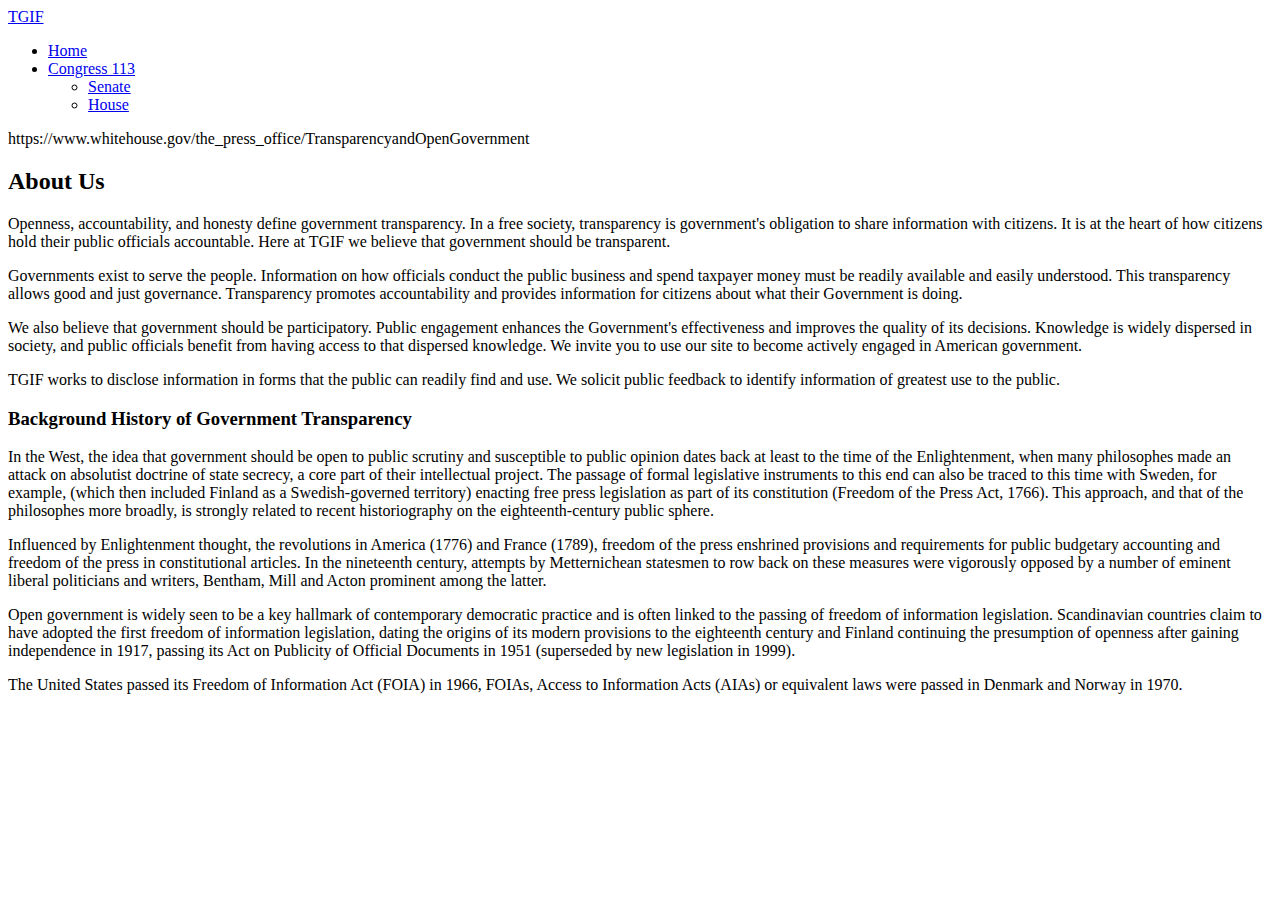
<file: home-starter-page.html>
<!DOCTYPE html>
<html lang="en">
    <head>

    </head>
    
    <body>
         <nav>
          <div>
            <div>
              <a href="#">TGIF</a>
            </div>
            <ul >
              <li><a href="#">Home</a></li>
              <li >
                <a href="#">Congress 113</a>
                <ul >
                  <li><a href="#">Senate</a></li>
                  <li><a href="#">House</a></li>
                </ul>
              </li>
            </ul>
          </div>
        </nav>        
  

        <header>            
            <div>
            	<p>https://www.whitehouse.gov/the_press_office/TransparencyandOpenGovernment</p>

            </div>
        </header>
        <!--Table container-->
        <div>
            <h2>About Us</h2>
            <p>Openness, accountability, and honesty define government transparency. In a free society, transparency is government's obligation to share information with citizens. It is at the heart of how citizens hold their public officials accountable. Here at TGIF we believe that government should be transparent.</p>  
            <p>Governments exist to serve the people. Information on how officials conduct the public business and spend taxpayer money must be readily available and easily understood. This transparency allows good and just governance.  Transparency promotes accountability and provides information for citizens about what their Government is doing.</p>  
            <p>We also believe that government should be participatory. Public engagement enhances the Government's effectiveness and improves the quality of its decisions. Knowledge is widely dispersed in society, and public officials benefit from having access to that dispersed knowledge. We invite you to use our site to become actively engaged in American government.</p>
            <p>TGIF works to disclose information in forms that the public can readily find and use. We solicit public feedback to identify information of greatest use to the public.</p>

            <h3>Background History of Government Transparency</h3>
            <p>In the West, the idea that government should be open to public scrutiny and susceptible to public opinion dates back at least to the time of the Enlightenment, when many philosophes made an attack on absolutist doctrine of state secrecy, a core part of their intellectual project. The passage of formal legislative instruments to this end can also be traced to this time with Sweden, for example, (which then included Finland as a Swedish-governed territory) enacting free press legislation as part of its constitution (Freedom of the Press Act, 1766). This approach, and that of the philosophes more broadly, is strongly related to recent historiography on the eighteenth-century public sphere.

      			<p>Influenced by Enlightenment thought, the revolutions in America (1776) and France (1789), freedom of the press enshrined provisions and requirements for public budgetary accounting and freedom of the press in constitutional articles. In the nineteenth century, attempts by Metternichean statesmen to row back on these measures were vigorously opposed by a number of eminent liberal politicians and writers, Bentham, Mill and Acton prominent among the latter.</p>

      			<p>Open government is widely seen to be a key hallmark of contemporary democratic practice and is often linked to the passing of freedom of information legislation. Scandinavian countries claim to have adopted the first freedom of information legislation, dating the origins of its modern provisions to the eighteenth century and Finland continuing the presumption of openness after gaining independence in 1917, passing its Act on Publicity of Official Documents in 1951 (superseded by new legislation in 1999).</p>

      			<p>The United States passed its Freedom of Information Act (FOIA) in 1966, FOIAs, Access to Information Acts (AIAs) or equivalent laws were passed in Denmark and Norway in 1970.</p>


    	</div>    
</body>
</html>
</file>
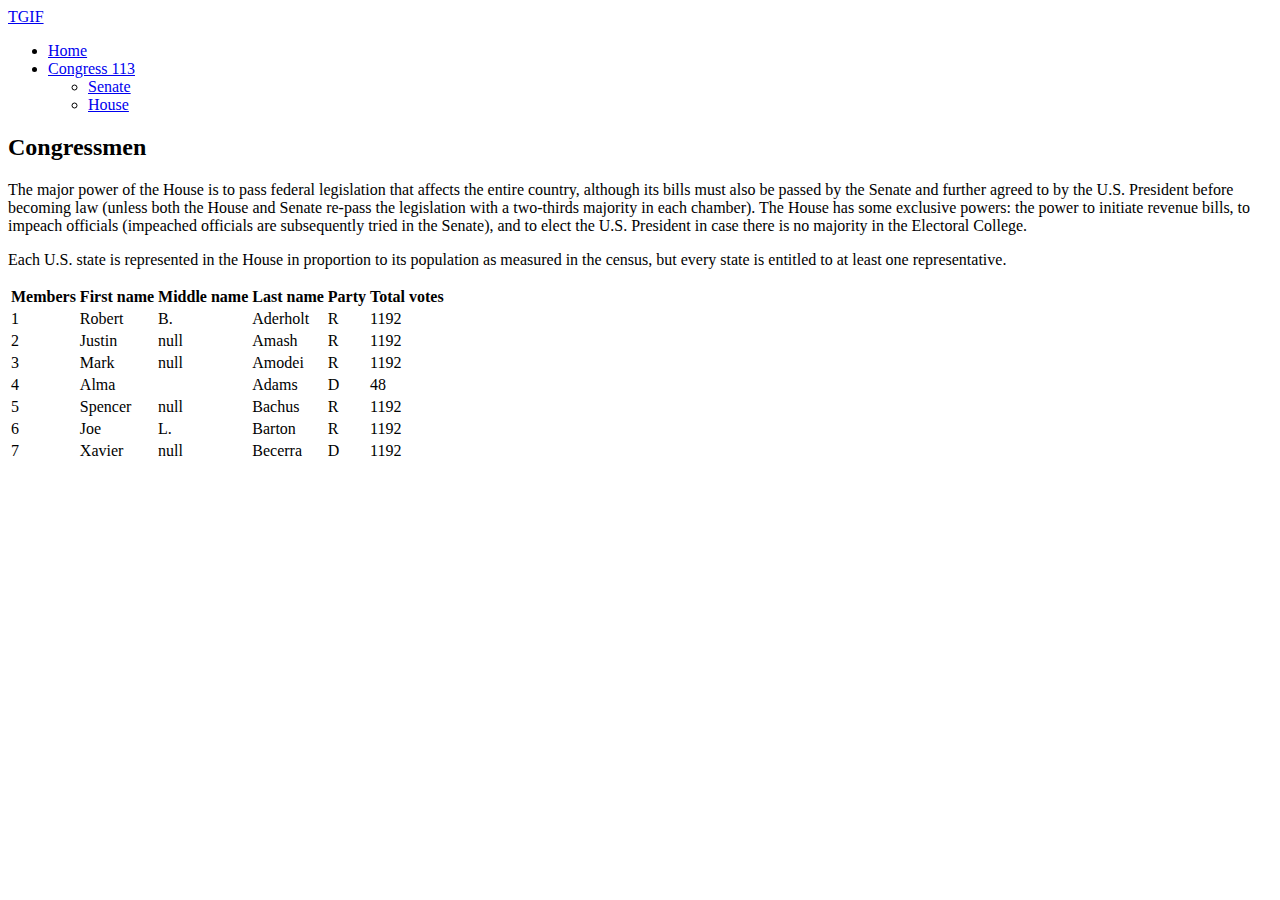
<file: house-starter-page.html>
<!DOCTYPE html>
<html lang="en">
    <head>

    </head>
    
    <body>
         <nav>
          <div>
            <div>
              <a href="#">TGIF</a>
            </div>
            <ul >
              <li><a href="#">Home</a></li>
              <li >
                <a href="#">Congress 113</a>
                <ul >
                  <li><a href="#">Senate</a></li>
                  <li><a href="#">House</a></li>
                </ul>
              </li>
            </ul>
          </div>
        </nav>        
            <!--Table container-->
        <div>     
            <h2>Congressmen</h2>
            <p>The major power of the House is to pass federal legislation that affects the entire country, although its bills must also be passed by the Senate and further agreed to by the U.S. President before becoming law (unless both the House and Senate re-pass the legislation with a two-thirds majority in each chamber). The House has some exclusive powers: the power to initiate revenue bills, to impeach officials (impeached officials are subsequently tried in the Senate), and to elect the U.S. President in case there is no majority in the Electoral College.</p>
            <p>Each U.S. state is represented in the House in proportion to its population as measured in the census, but every state is entitled to at least one representative. </p>
       	    <table>
                <thead>
                    <tr>
                        <th>Members</th>
                        <th>First name</th>
                        <th>Middle name</th>
                        <th>Last name</th>
                        <th>Party</th>
                        <th>Total votes</th>
                    </tr>
                </thead>
                <tbody>
                    <tr>
                        <td>1</td>
                        <td>Robert</td>
                        <td>B.</td>
                        <td>Aderholt</td>
                        <td>R</td>
                        <td>1192</td>
                    </tr>
                    <tr>
                        <td>2</td>
                        <td>Justin</td>
                        <td>null</td>
                        <td>Amash</td>
                        <td>R</td>
                        <td>1192</td>
                    </tr>
                    <tr>
                        <td>3</td>
                        <td>Mark</td>
                        <td>null</td>
                        <td>Amodei</td>
                        <td>R</td>
                        <td>1192</td>
                    </tr>
                    <tr>
                        <td>4</td>
                        <td>Alma</td>
                        <td></td>
                        <td>Adams</td>
                        <td>D</td>
                        <td>48</td>
                    </tr>
                    <tr>
                        <td>5</td>
                        <td>Spencer</td>
                        <td>null</td>
                        <td>Bachus</td>
                        <td>R</td>
                        <td>1192</td>
                    </tr>
                    <tr>
                        <td>6</td>
                        <td>Joe</td>
                        <td>L.</td>
                        <td>Barton</td>
                        <td>R</td>
                        <td>1192</td>
                    </tr>
                    <tr>
                        <td>7</td>
                        <td>Xavier</td>
                        <td>null</td>
                        <td>Becerra</td>
                        <td>D</td>
                        <td>1192</td>
                    </tr>
                </tbody>
            </table>
	    </div>
    </body>
</html>
</file>
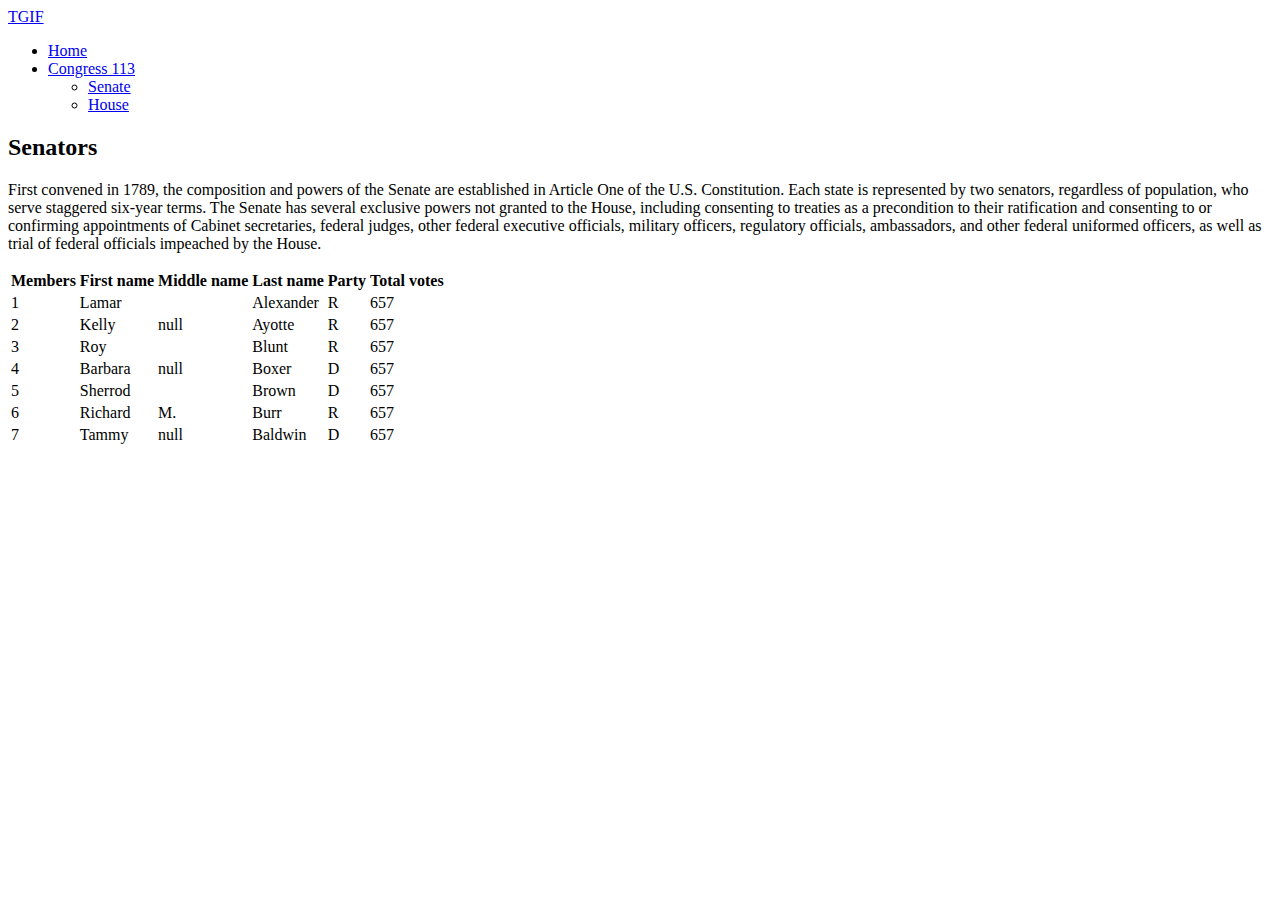
<file: senate-starter-page.html>
<!DOCTYPE html>
<html lang="en">
    <head>

    </head>
    
    <body>
         <nav>
          <div>
            <div>
              <a href="#">TGIF</a>
            </div>
            <ul >
              <li><a href="#">Home</a></li>
              <li >
                <a href="#">Congress 113</a>
                <ul >
                  <li><a href="#">Senate</a></li>
                  <li><a href="#">House</a></li>
                </ul>
              </li>
            </ul>
          </div>
        </nav>        
  

        <header>            
            <div>
            </div>
        </header>
        <!--Table container-->
        <div>
            <h2>Senators</h2>
            <p>First convened in 1789, the composition and powers of the Senate are established in Article One of the U.S. Constitution. Each state is represented by two senators, regardless of population, who serve staggered six-year terms. The Senate has several exclusive powers not granted to the House, including consenting to treaties as a precondition to their ratification and consenting to or confirming appointments of Cabinet secretaries, federal judges, other federal executive officials, military officers, regulatory officials, ambassadors, and other federal uniformed officers, as well as trial of federal officials impeached by the House.</p>
    	    <table>
                <thead>
                    <tr>
                        <th>Members</th>
                        <th>First name</th>
                        <th>Middle name</th>
                        <th>Last name</th>
                        <th>Party</th>
                        <th>Total votes</th>
                    </tr>
                </thead>
                <tbody>
                    <tr>
                        <td>1</td>
                        <td>Lamar</td>
                        <td></td>
                        <td>Alexander</td>
                        <td>R</td>
                        <td>657</td>
                    </tr>
                    <tr>
                        <td>2</td>
                        <td>Kelly</td>
                        <td>null</td>
                        <td>Ayotte</td>
                        <td>R</td>
                        <td>657</td>
                    </tr>
                    <tr>
                        <td>3</td>
                        <td>Roy</td>
                        <td></td>
                        <td>Blunt</td>
                        <td>R</td>
                        <td>657</td>
                    </tr>
                    <tr>
                        <td>4</td>
                        <td>Barbara</td>
                        <td>null</td>
                        <td>Boxer</td>
                        <td>D</td>
                        <td>657</td>
                    </tr>
                    <tr>
                        <td>5</td>
                        <td>Sherrod</td>
                        <td></td>
                        <td>Brown</td>
                        <td>D</td>
                        <td>657</td>
                    </tr>
                    <tr>
                        <td>6</td>
                        <td>Richard</td>
                        <td>M.</td>
                        <td>Burr</td>
                        <td>R</td>
                        <td>657</td>
                    </tr>
                    <tr>
                        <td>7</td>
                        <td>Tammy</td>
                        <td>null</td>
                        <td>Baldwin</td>
                        <td>D</td>
                        <td>657</td>
                    </tr>
                </tbody>
            </table>
    	</div>    
</body>
</html>
</file>
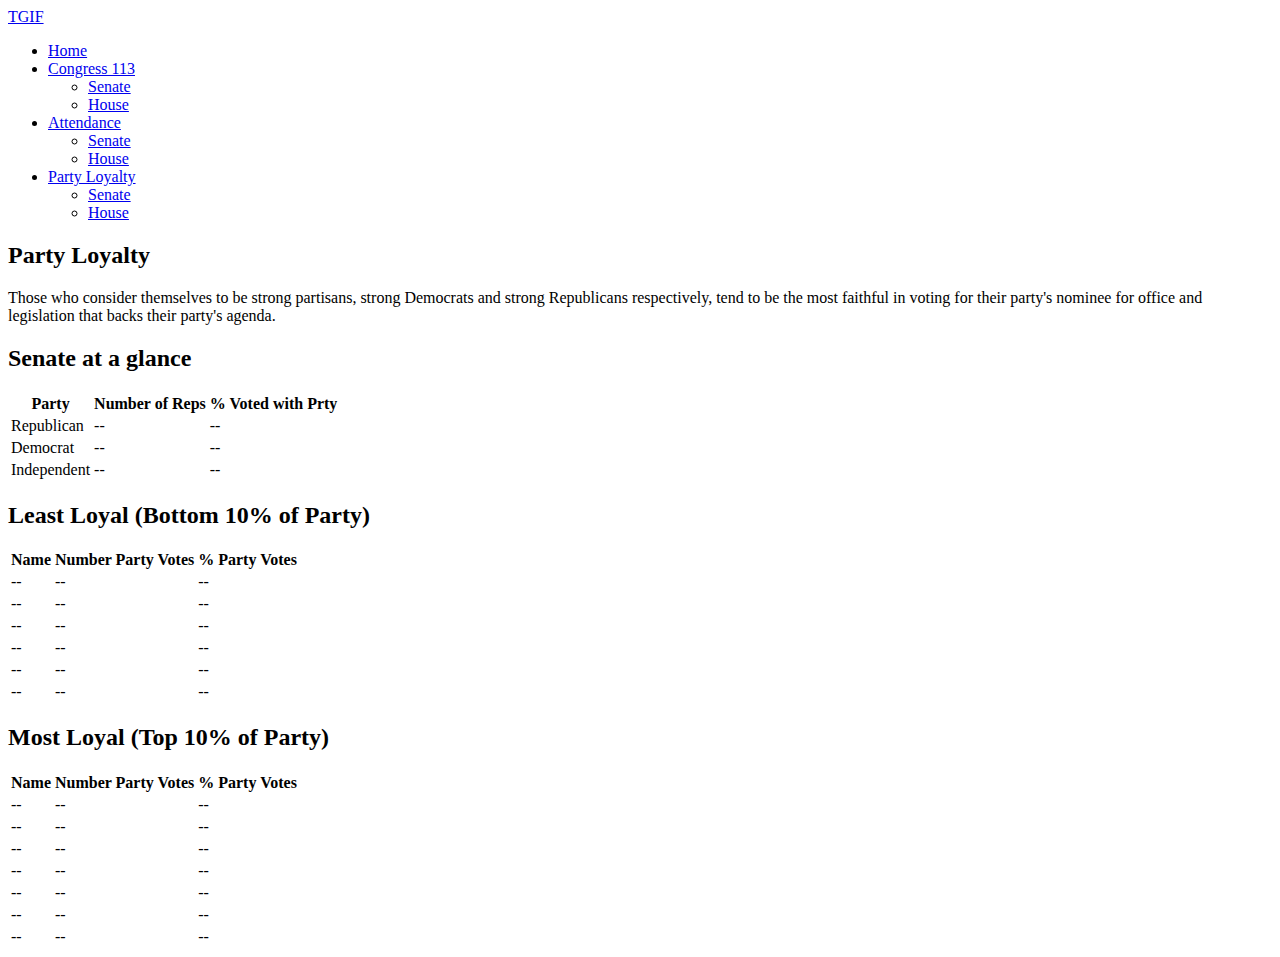
<file: senate_house-party-loyalty-starter-page.html>
<!DOCTYPE html>
<html lang="en">
    <head>

    </head>
    
    <body>
         <nav>
          <div>
            <div>
              <a href="#">TGIF</a>
            </div>
            <ul >
              <li><a href="#">Home</a></li>
              <li >
                <a href="#">Congress 113</a>
                <ul >
                  <li><a href="#">Senate</a></li>
                  <li><a href="#">House</a></li>
                </ul>
              </li>  
              <li>
                <a href="#">Attendance</a></li>
                <ul>
                    <li><a href="#">Senate</a></li>
                    <li><a href="#">House</a></li>
                </ul>
              </li>  
              <li>
                <a href="#">Party Loyalty</a>
                <ul>
                    <li><a href="#">Senate</a></li>
                    <li><a href="#">House</a></li>
                </ul>
              </li>
            </ul>
          </div>
        </nav>        
  

        <header>            
            <div>
            </div>
        </header>
        <!--Table container-->
        <div>
            <h2>Party Loyalty</h2>
            <p>Those who consider themselves to be strong partisans, strong Democrats and strong Republicans respectively, tend to be the most faithful in voting for their party's nominee for office and legislation that backs their party's agenda. </p>
    	    
            <h2>Senate at a glance</h2>
            <table>
                <thead>
                    <tr>
                        <th>Party</th>
                        <th>Number of Reps</th>
                        <th>% Voted with Prty</th>
                    </tr>
                </thead>
                <tbody>
                    <tr>
                        <td>Republican</td>
                        <td>--</td>
                        <td>--</td>
                    </tr>
                    <tr>
                        <td>Democrat</td>
                        <td>--</td>
                        <td>--</td>
                    </tr>
                    <tr>
                        <td>Independent</td>
                        <td>--</td>
                        <td>--</td>
                    </tr>
                </tbody>
            </table>

            <h2>Least Loyal (Bottom 10% of Party)</h2>
            <table>
                <thead>
                    <tr>
                        <th>Name</th>
                        <th>Number Party Votes</th>
                        <th>% Party Votes</th>
                    </tr>
                </thead>
                <tbody>
                    <tr>
                        <td>--</td>
                        <td>--</td>
                        <td>--</td>
                    </tr>
                    <tr>
                        <td>--</td>
                        <td>--</td>
                        <td>--</td>
                    </tr>
                    <tr>
                        <td>--</td>
                        <td>--</td>
                        <td>--</td>
                    </tr>
                    <tr>
                        <td>--</td>
                        <td>--</td>
                        <td>--</td>
                    </tr>
                    <tr>
                        <td>--</td>
                        <td>--</td>
                        <td>--</td>
                    </tr>
                    <tr>
                        <td>--</td>
                        <td>--</td>
                        <td>--</td>
                    </tr>
                </tbody>
            </table>

            <h2>Most Loyal (Top 10% of Party)</h2>
            <table>
                <thead>
                    <tr>
                        <th>Name</th>
                        <th>Number Party Votes</th>
                        <th>% Party Votes</th>
                    </tr>
                </thead>
                <tbody>
                    <tr>
                        <td>--</td>
                        <td>--</td>
                        <td>--</td>
                    </tr>
                    <tr>
                        <td>--</td>
                        <td>--</td>
                        <td>--</td>
                    </tr>
                    <tr>
                        <td>--</td>
                        <td>--</td>
                        <td>--</td>
                    </tr>
                    <tr>
                        <td>--</td>
                        <td>--</td>
                        <td>--</td>
                    </tr>
                    <tr>
                        <td>--</td>
                        <td>--</td>
                        <td>--</td>
                    </tr>
                    <tr>
                        <td>--</td>
                        <td>--</td>
                        <td>--</td>
                    </tr>
                    <tr>
                        <td>--</td>
                        <td>--</td>
                        <td>--</td>
                    </tr>
                </tbody>
            </table>

    	</div>    
</body>
</html>
</file>
